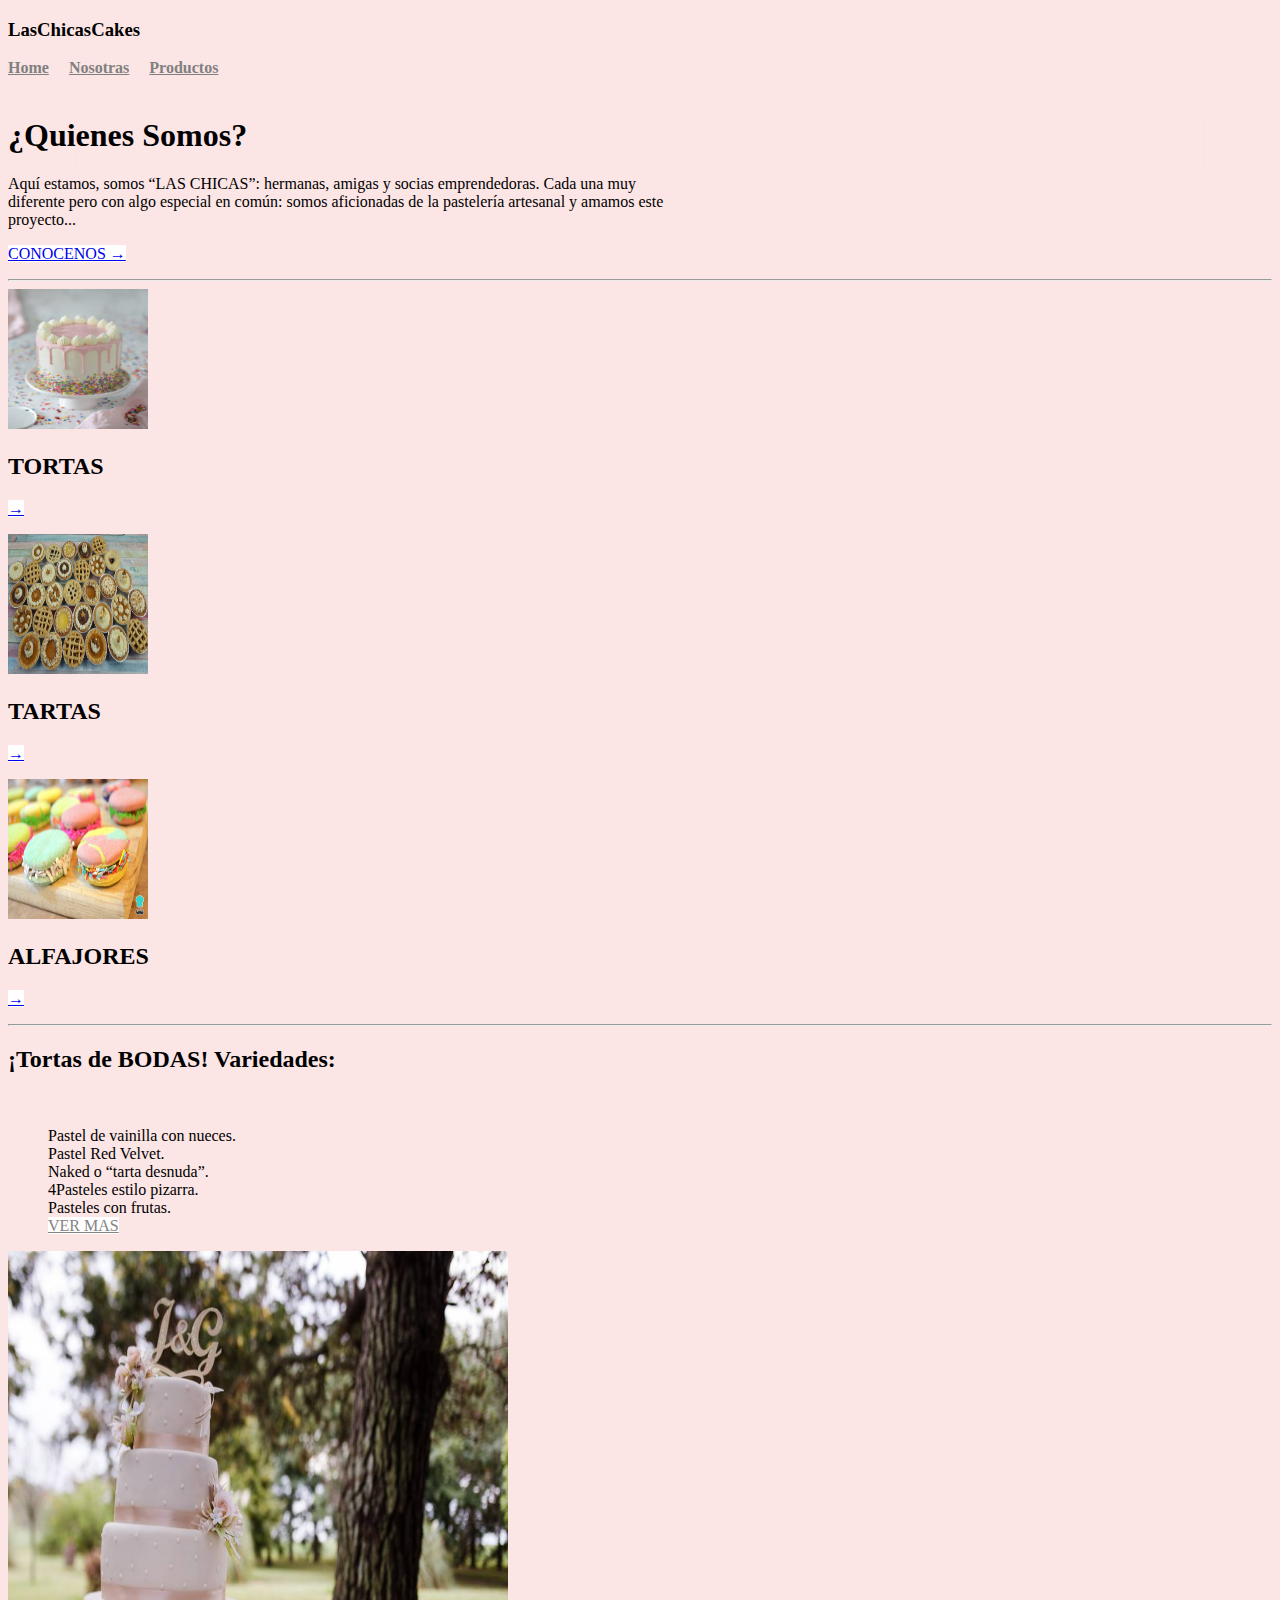
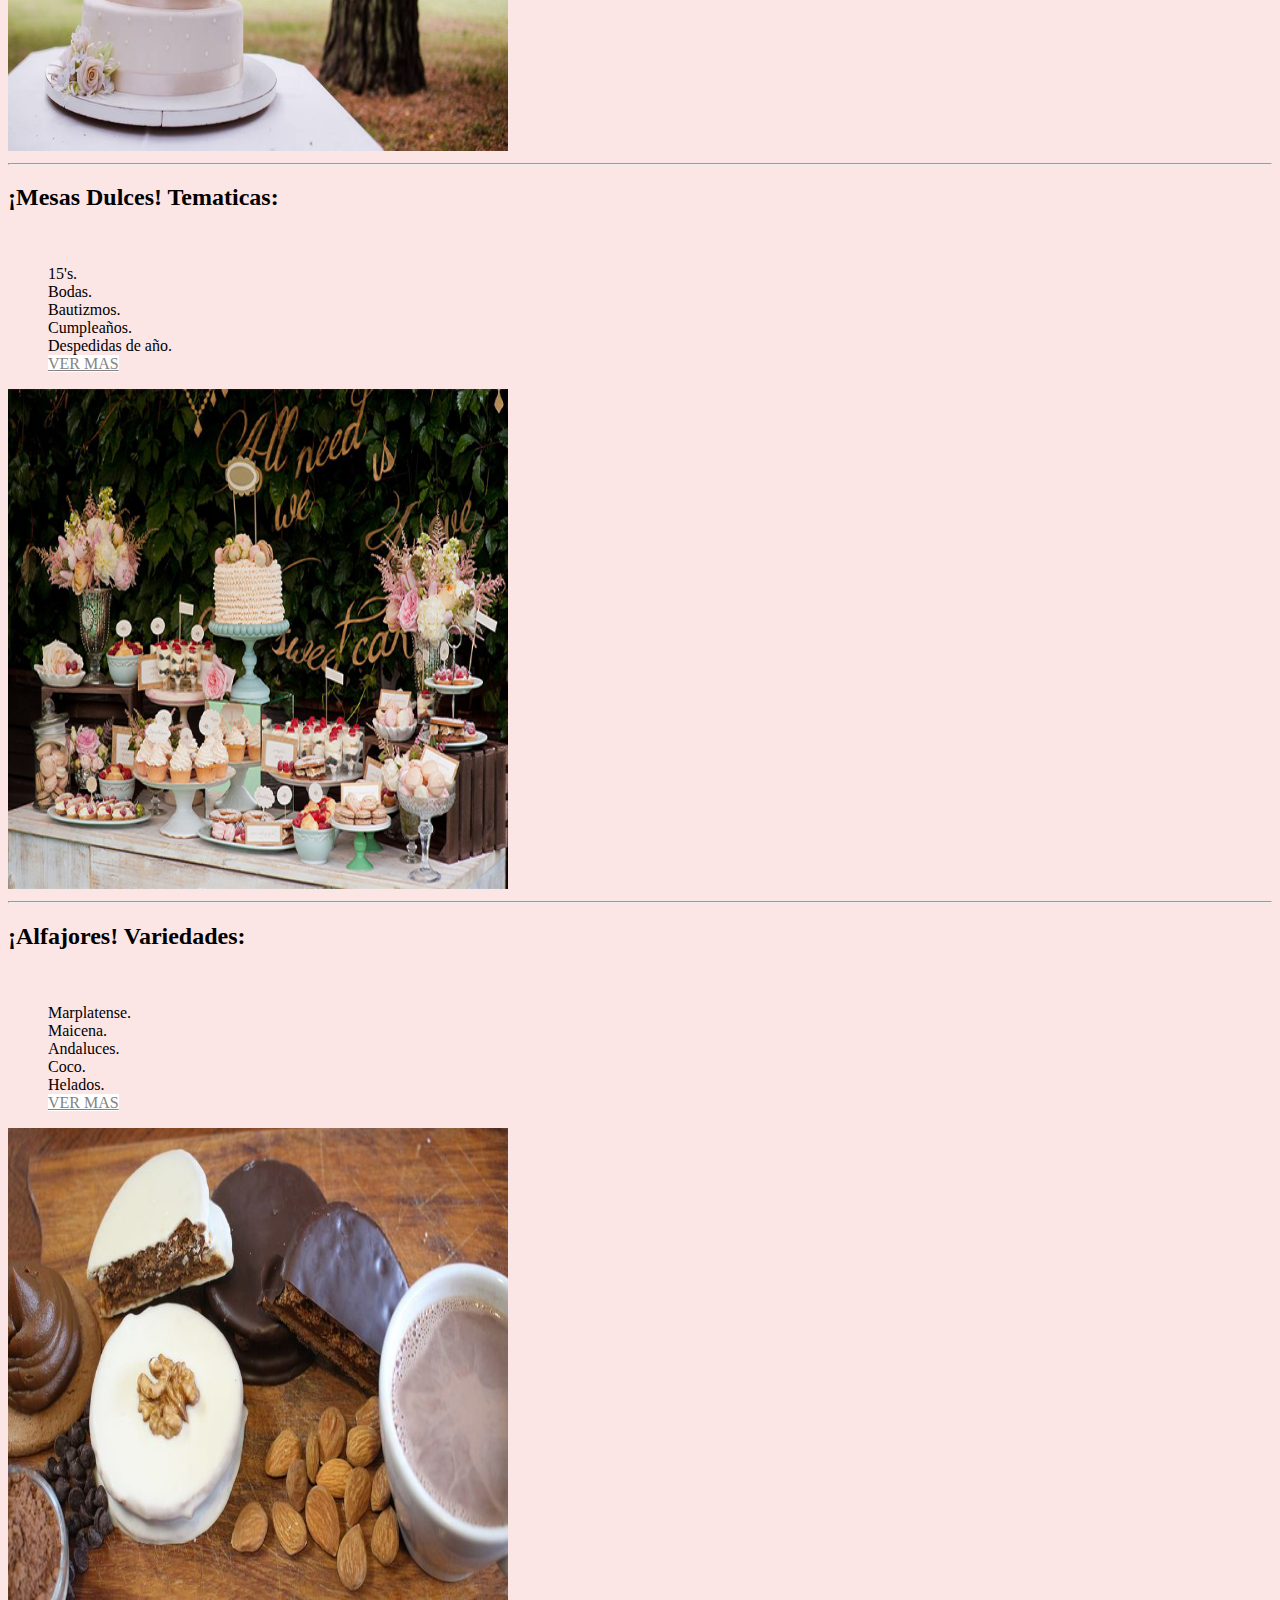
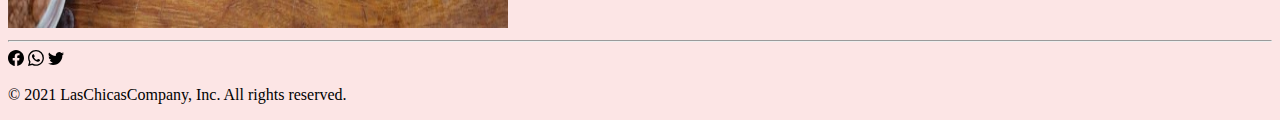
<file: index.html>
<!doctype html>
<html lang="en">
  <head>
    <!-- Required meta tags -->
    <meta charset="utf-8">
    <meta name="viewport" content="width=device-width, initial-scale=1">

    <!-- Optional JavaScript; choose one of the two! -->

    <!-- Option 1: Bootstrap Bundle with Popper -->
    <script src="https://cdn.jsdelivr.net/npm/bootstrap@5.1.3/dist/js/bootstrap.bundle.min.js" integrity="sha384-ka7Sk0Gln4gmtz2MlQnikT1wXgYsOg+OMhuP+IlRH9sENBO0LRn5q+8nbTov4+1p" crossorigin="anonymous"></script>

    <!-- Option 2: Separate Popper and Bootstrap JS -->
    <!--
    <script src="https://cdn.jsdelivr.net/npm/@popperjs/core@2.10.2/dist/umd/popper.min.js" integrity="sha384-7+zCNj/IqJ95wo16oMtfsKbZ9ccEh31eOz1HGyDuCQ6wgnyJNSYdrPa03rtR1zdB" crossorigin="anonymous"></script>
    <script src="https://cdn.jsdelivr.net/npm/bootstrap@5.1.3/dist/js/bootstrap.min.js" integrity="sha384-QJHtvGhmr9XOIpI6YVutG+2QOK9T+ZnN4kzFN1RtK3zEFEIsxhlmWl5/YESvpZ13" crossorigin="anonymous"></script>
    -->

    <!-- Bootstrap CSS -->
    <link href="https://cdn.jsdelivr.net/npm/bootstrap@5.1.3/dist/css/bootstrap.min.css" rel="stylesheet" integrity="sha384-1BmE4kWBq78iYhFldvKuhfTAU6auU8tT94WrHftjDbrCEXSU1oBoqyl2QvZ6jIW3" crossorigin="anonymous">
    <link rel="stylesheet" href="cover.css">
    <link rel="stylesheet" href="style.css">
    <title>LasChicas/inicio</title>
  </head>
  <header class="d-flex h-100 text-center text-white bg-ligth">
    
    <div class="cover-container d-flex w-100 h-100 p-3 mx-auto flex-column">
      <header class="mb-auto">
        <div>
          <h3 class="float-md-start mb-0 text-dark">LasChicasCakes</h3>
          <nav class="nav nav-masthead justify-content-center float-md-end">
            <a class="nav-link menunav" aria-current="page" href="index.html">Home</a>
            <a class="nav-link menunav" href="nosotras.html">Nosotras</a>
            <a class="nav-link menunav" href="#">Productos</a>
          </nav>
        </div>
      </header>
      <br>
      <main class="px-3">
        <h1 class="text-dark">¿Quienes Somos?</h1>
        <p class="lead text-dark">Aquí estamos, somos “LAS CHICAS”: hermanas, amigas y socias emprendedoras. Cada una muy diferente pero con algo especial en común: somos aficionadas de la pastelería artesanal y amamos este proyecto...</p>
        <p class="lead">
          <a href="#" class="btn btn-lg btn btn-light fw-bold border-black botton">CONOCENOS →</a>
        </p>
      </main>
    </div>
  </header>
  <hr class="featurette-divider">
  <body class="text-center">
      <main>
        <div class="container marketing">
            <div class="row">
              <div class="col-lg-4">
                <img src="./images/SectionLC1.jpeg" class="bd-placeholder-img rounded-circle" width="140" height="140" xmlns="http://www.w3.org/2000/svg" role="img" aria-label="Placeholder: 140x140" preserveAspectRatio="xMidYMid slice" focusable="false"><title>Placeholder</title><rect width="100%" height="100%" fill="#777"/><text x="50%" y="50%" fill="#777" dy=".3em"></text></svg>
        
                <h2>TORTAS</h2>
                <p><a href="#" class="btn btn-lg btn-light text-dark fw-bold border-black botton">→</a></p>
              </div><!-- /.col-lg-4 -->
              <div class="col-lg-4">
                <img src="./images/SectionLC2.jpeg" class="bd-placeholder-img rounded-circle" width="140" height="140" xmlns="http://www.w3.org/2000/svg" role="img" aria-label="Placeholder: 140x140" preserveAspectRatio="xMidYMid slice" focusable="false"><title>Placeholder</title><rect width="100%" height="100%" fill="#777"/><text x="50%" y="50%" fill="#777" dy=".3em"></text></svg>
        
                <h2>TARTAS</h2>
                <p><a href="#" class="btn btn-lg btn-light text-dark fw-bold border-black botton">→</a></p>
              </div><!-- /.col-lg-4 -->
              <div class="col-lg-4">
                <img src="./images/SectionLC3.jpeg" class="bd-placeholder-img rounded-circle" width="140" height="140" xmlns="http://www.w3.org/2000/svg" role="img" aria-label="Placeholder: 140x140" preserveAspectRatio="xMidYMid slice" focusable="false"><title>Placeholder</title><rect width="100%" height="100%" fill="#777"/><text x="50%" y="50%" fill="#777" dy=".3em"></text></svg>
        
                <h2>ALFAJORES</h2>
                <p><a href="#" class="btn btn-lg btn-light text-dark fw-bold border-black botton">→</a></p>
              </div><!-- /.col-lg-4 -->
            </div><!-- /.row -->
    <hr class="featurette-divider">
    <div class="row featurette">
      <div class="col-md-7">
        <h2 class="featurette-heading">¡Tortas de BODAS!<span class="text-muted"> Variedades:</span></h2>
        <br>
        <p class="lead"><ul>
          <li>Pastel de vainilla con nueces.</li>
          <li>Pastel Red Velvet.</li>
          <li>Naked o “tarta desnuda”.</li>
          <li>4Pasteles estilo pizarra.</li>
          <li>Pasteles con frutas.</li>
          <li><a href="#" class="btn btn-lg btn-secondary fw-bold border-black text-dark botton">VER MAS</a></li>
        </ul>
        </p>
      </div>
      <div class="col-md-5">
        <img src="./images/New1.jpeg" class="bd-placeholder-img bd-placeholder-img-lg featurette-image img-fluid mx-auto" width="500" height="500" xmlns="http://www.w3.org/2000/svg" role="img" aria-label="Placeholder: 500x500" preserveAspectRatio="xMidYMid slice" focusable="false"><title>Placeholder</title><rect width="100%" height="100%" fill="#eee"/><text x="50%" y="50%" fill="#aaa" dy=".3em"></text></svg>

      </div>
    </div>

    <hr class="featurette-divider">

    <div class="row featurette">
      <div class="col-md-7 order-md-2">
        <h2 class="featurette-heading">¡Mesas Dulces! <span class="text-muted">Tematicas:</span></h2>
        <br>
        <p class="lead">
          <ul>
          <li>15's.</li>
          <li>Bodas.</li>
          <li>Bautizmos.</li>
          <li>Cumpleaños.</li>
          <li>Despedidas de año.</li>
          <li><a href="#" class="btn btn-lg btn-secondary fw-bold border-black text-dark botton">VER MAS</a></li>
        </ul></p>
      </div>
      <div class="col-md-5 order-md-1">
        <img src="./images/New2.png" class="bd-placeholder-img bd-placeholder-img-lg featurette-image img-fluid mx-auto" width="500" height="500" xmlns="http://www.w3.org/2000/svg" role="img" aria-label="Placeholder: 500x500" preserveAspectRatio="xMidYMid slice" focusable="false"><title>Placeholder</title><rect width="100%" height="100%" fill="#eee"/><text x="50%" y="50%" fill="#aaa" dy=".3em"></text></svg>

      </div>
    </div>

    <hr class="featurette-divider">

    <div class="row featurette">
      <div class="col-md-7">
        <h2 class="featurette-heading">¡Alfajores! <span class="text-muted">Variedades:</span></h2>
        <br>
        <p class="lead">
          <ul>
            <li>Marplatense.</li>
            <li>Maicena.</li>
            <li>Andaluces.</li>
            <li>Coco.</li>
            <li>Helados.</li>
            <li><a href="#" class="btn btn-lg btn-secondary fw-bold border-black text-dark botton">VER MAS</a></li>
          </ul></p>
        </p>
      </div>
      <div class="col-md-5">
        <img src="./images/New3.jpeg" class="bd-placeholder-img bd-placeholder-img-lg featurette-image img-fluid mx-auto" width="500" height="500" xmlns="http://www.w3.org/2000/svg" role="img" aria-label="Placeholder: 500x500" preserveAspectRatio="xMidYMid slice" focusable="false"><title>Placeholder</title><rect width="100%" height="100%" fill="#eee"/><text x="50%" y="50%" fill="#aaa" dy=".3em"></text></svg>

      </div>
    </div>

    <hr class="featurette-divider">

    <!-- /END THE FEATURETTES -->

  </div><!-- /.container -->
      </main>
  </body>
  <footer class="mt-auto text-dark-50 text-center">
    <a href="facebook.com"><img src="./images/facebook.svg" alt=""></a>
    <a href="whatsapp.com"><img src="./images/whatsapp.svg" alt=""></a>
    <a href="twitter.com"><img src="./images/twitter.svg" alt=""></a>
    <p class="text-dark">© 2021 LasChicasCompany, Inc. All rights reserved.</p>
  </footer>
</html>
</file>
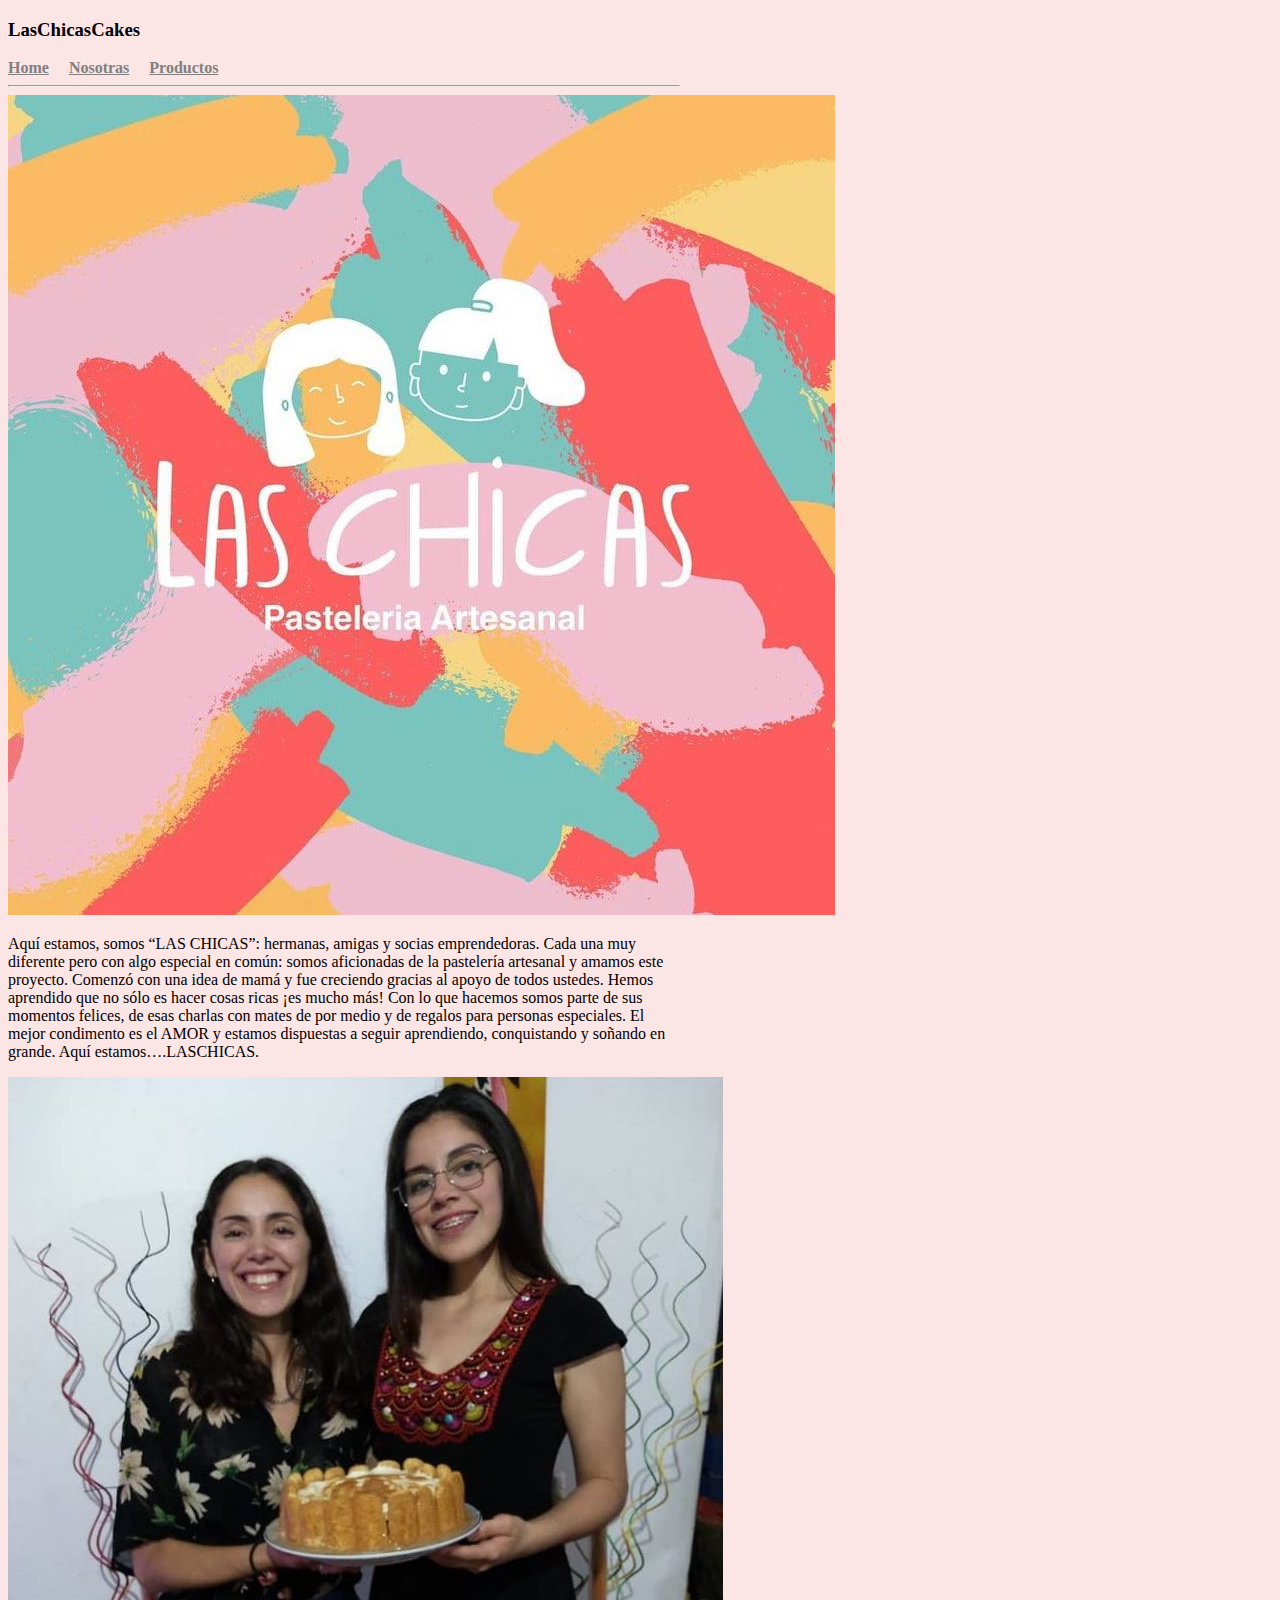
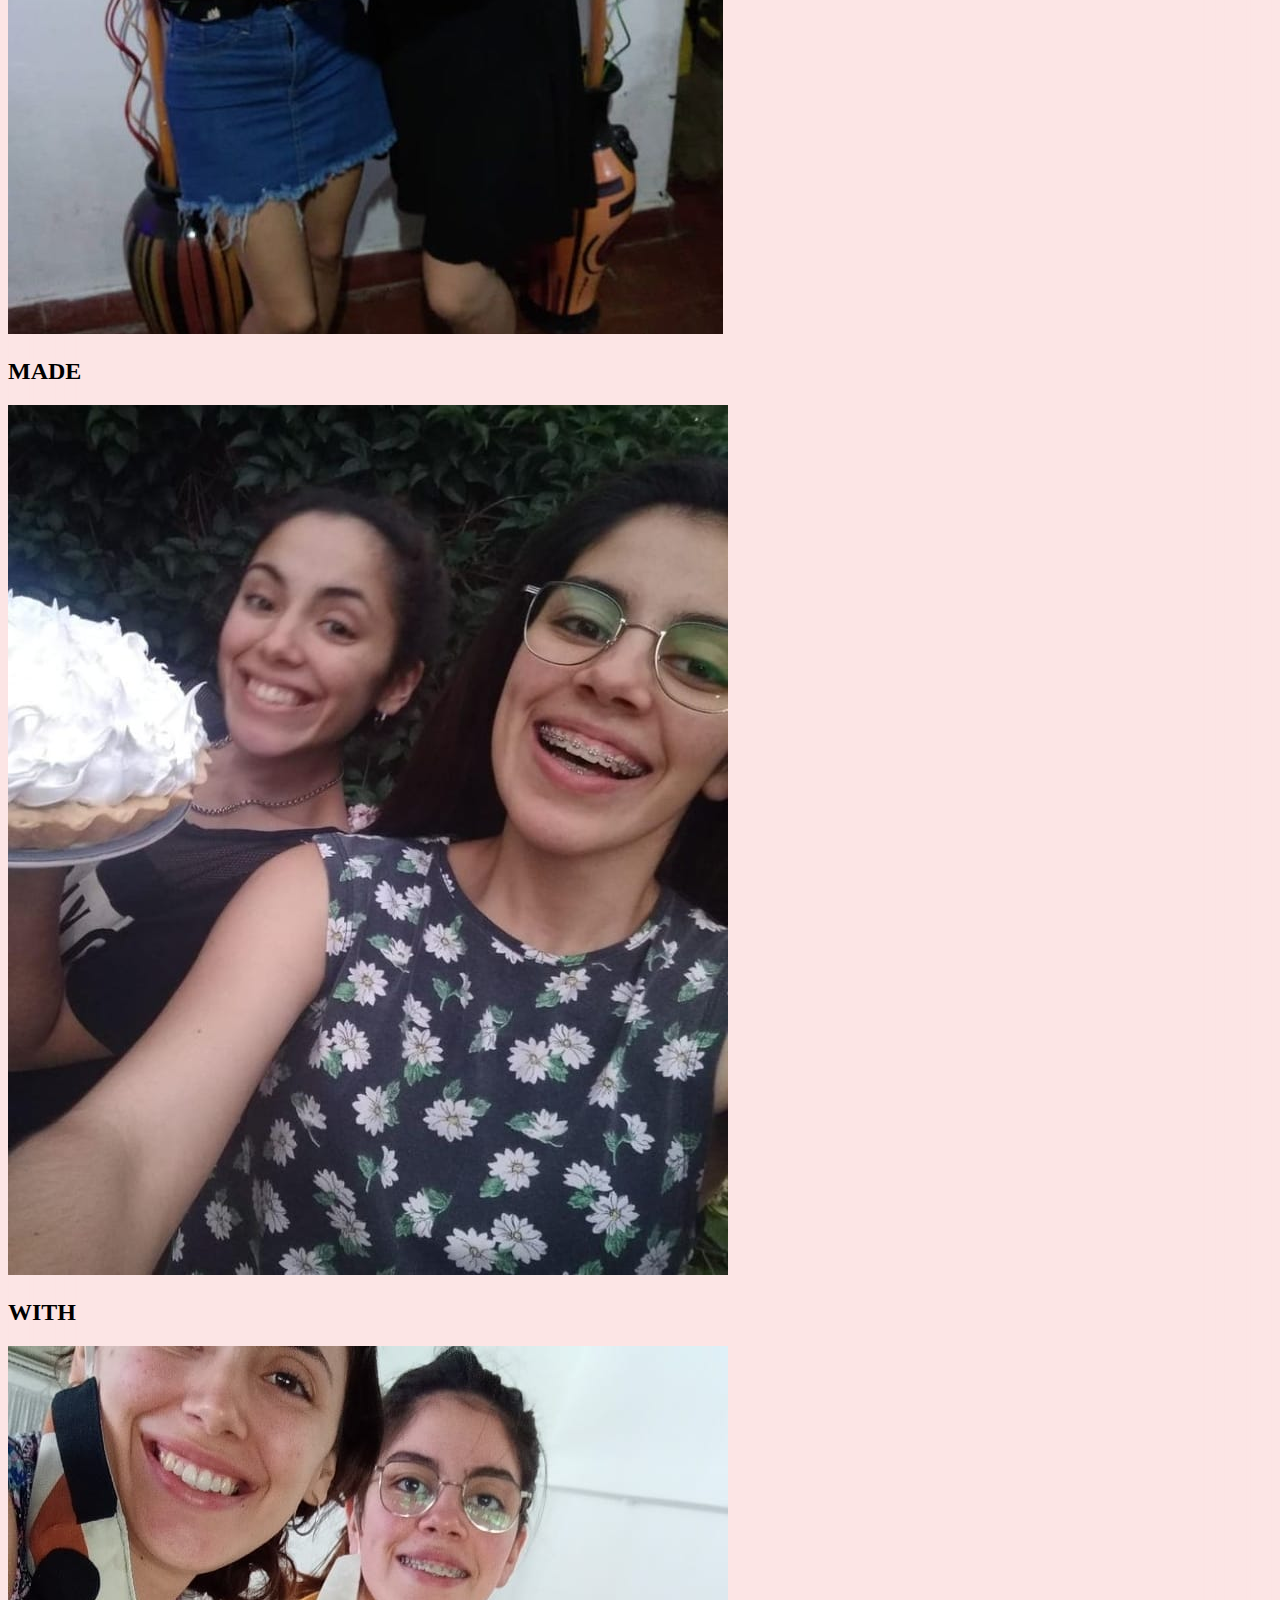
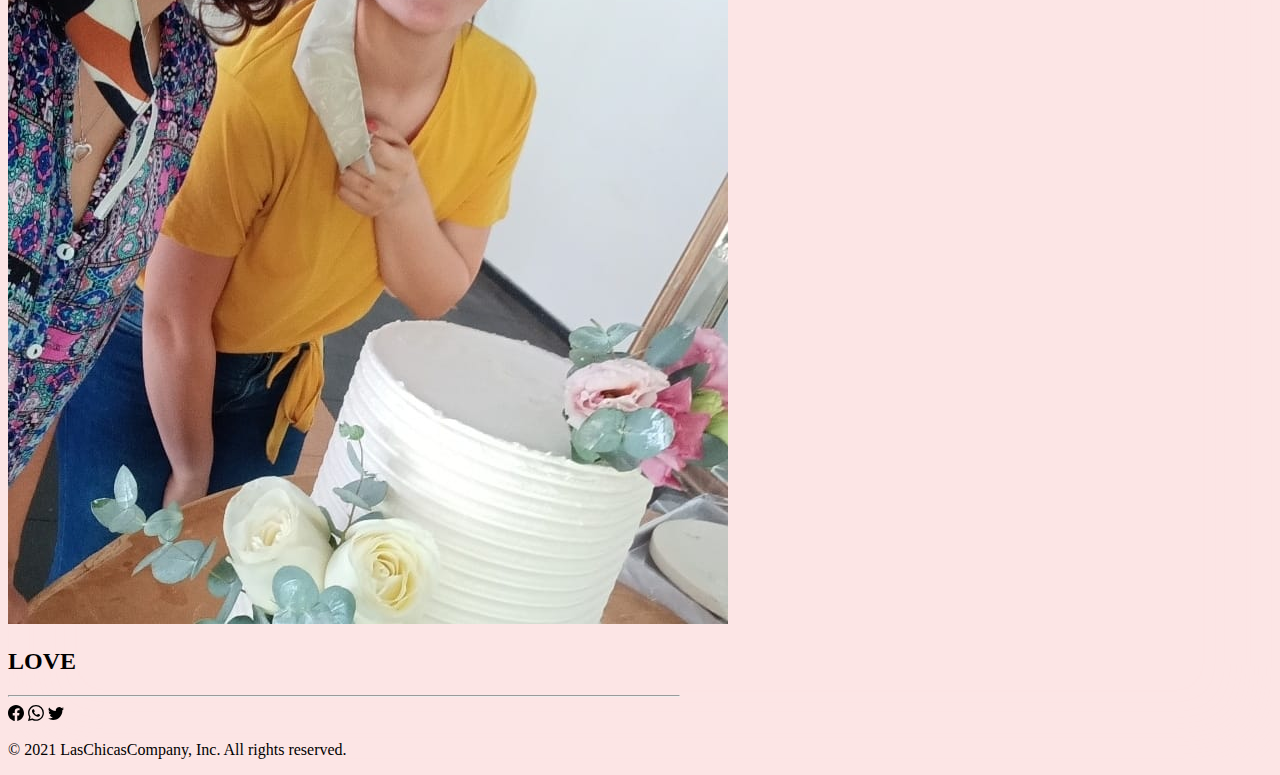
<file: nosotras.html>
<!doctype html>
<html lang="en">
  <head>
    <!-- Required meta tags -->
    <meta charset="utf-8">
    <meta name="viewport" content="width=device-width, initial-scale=1">

    <!-- Optional JavaScript; choose one of the two! -->

    <!-- Option 1: Bootstrap Bundle with Popper -->
    <script src="https://cdn.jsdelivr.net/npm/bootstrap@5.1.3/dist/js/bootstrap.bundle.min.js" integrity="sha384-ka7Sk0Gln4gmtz2MlQnikT1wXgYsOg+OMhuP+IlRH9sENBO0LRn5q+8nbTov4+1p" crossorigin="anonymous"></script>

    <!-- Option 2: Separate Popper and Bootstrap JS -->
    <!--
    <script src="https://cdn.jsdelivr.net/npm/@popperjs/core@2.10.2/dist/umd/popper.min.js" integrity="sha384-7+zCNj/IqJ95wo16oMtfsKbZ9ccEh31eOz1HGyDuCQ6wgnyJNSYdrPa03rtR1zdB" crossorigin="anonymous"></script>
    <script src="https://cdn.jsdelivr.net/npm/bootstrap@5.1.3/dist/js/bootstrap.min.js" integrity="sha384-QJHtvGhmr9XOIpI6YVutG+2QOK9T+ZnN4kzFN1RtK3zEFEIsxhlmWl5/YESvpZ13" crossorigin="anonymous"></script>
    -->

    <!-- Bootstrap CSS -->
    <link href="https://cdn.jsdelivr.net/npm/bootstrap@5.1.3/dist/css/bootstrap.min.css" rel="stylesheet" integrity="sha384-1BmE4kWBq78iYhFldvKuhfTAU6auU8tT94WrHftjDbrCEXSU1oBoqyl2QvZ6jIW3" crossorigin="anonymous">
    <link rel="stylesheet" href="cover.css">
    <link rel="stylesheet" href="style.css">
    <title>LasChicas/inicio</title>
  </head>
  <header class="d-flex h-100 text-center text-white bg-ligth">
    
    <div class="cover-container d-flex w-100 h-100 p-3 mx-auto flex-column">
      <header class="mb-auto">
        <div>
          <h3 class="float-md-start mb-0 text-dark">LasChicasCakes</h3>
          <nav class="nav nav-masthead justify-content-center float-md-end">
            <a class="nav-link menunav" aria-current="page" href="index.html">Home</a>
            <a class="nav-link menunav" href="nosotras.html">Nosotras</a>
            <a class="nav-link menunav" href="#">Productos</a>
          </nav>
        </div>
  </header>
  <hr class="featurette-divider">
  <body>
    <div class="row align-items-md-stretch">
      <div class="col-md-6">
        <div class="p-5 text-white rounded">
          <img src="./images/logo.jpeg" alt="" class="img-fluid rounded-circle">
        </div>
      </div>
      <div class="col-md-6">
        <div class="h-100 p-5 rounded p-3 mb-2 bg-transparent text-dark">
          <p>Aquí estamos, somos “LAS CHICAS”: hermanas, amigas y socias emprendedoras. Cada una muy diferente pero con algo especial en común: somos aficionadas de la pastelería artesanal y amamos este proyecto. 
            Comenzó con una idea de mamá y fue creciendo gracias al apoyo de todos ustedes. 
            
            Hemos aprendido que no sólo es hacer cosas ricas ¡es mucho más! 
            Con lo que hacemos somos parte de sus momentos felices, de esas charlas con mates de por medio y de regalos para personas especiales. El mejor condimento es el AMOR y estamos dispuestas a seguir aprendiendo, conquistando y soñando en grande. 
            
            Aquí estamos….LASCHICAS.</p>
      </div>
    </div>
    <div class="b-example-divider"></div>

  <div class="container px-4 py-5" id="custom-cards">
    <div class="row row-cols-1 row-cols-lg-3 align-items-stretch g-4 py-5">
      <div class="col">
        <div class="card card-cover h-100 overflow-hidden text-white bg-dark align-items-center"><img src="./images/Nosotras.jpeg" alt="" class="img-fluid">
          <div class="d-flex flex-column h-100 p-3 pb-3 text-white text-shadow-1">
            <h2>MADE</h2>
          </div>
        </div>
      </div>
      <div class="col">
        <div class="card card-cover h-100 overflow-hidden text-white bg-dark lign-items-center"><img src="./images/Nosotras2.jpeg" alt="" class="img-fluid">
          <div class="d-flex flex-column h-100 p-3 pb-3 text-white text-shadow-1">
            <h2>WITH</h2>
          </div>
        </div>
      </div>
      <div class="col">
        <div class="card card-cover h-100 overflow-hidden text-white bg-dark lign-items-center"><img src="./images/Nosotras3.jpeg" alt="" class="img-fluid">
          <div class="d-flex flex-column h-100 p-3 pb-3 text-shadow-1">
            <h2>LOVE</h2>
          </div>
        </div>
      </div>
    </div>
  </div>
  </body>
  <hr class="featurette-divider">
  <footer class="mt-auto text-dark-50 text-center">
    <a href="facebook.com"><img src="./images/facebook.svg" alt=""></a>
    <a href="whatsapp.com"><img src="./images/whatsapp.svg" alt=""></a>
    <a href="twitter.com"><img src="./images/twitter.svg" alt=""></a>
    <p class="text-dark">© 2021 LasChicasCompany, Inc. All rights reserved.</p>
  </footer>
</html>
</file>
<file: cover.css>
.btn-secondary,
.btn-secondary:hover,
.btn-secondary:focus {
  color: rgb(133, 131, 131);
  text-shadow: none;
}

header {
  text-shadow: 0 .05rem .1rem rgba(255, 194, 229, 0);
  box-shadow: inset 0 0 5rem rgb(252, 229, 229);
}

.cover-container {
  max-width: 42em;
}


.nav-masthead .nav-link {
  padding: .25rem 0;
  font-weight: 700;
  color: gray;
  background-color: transparent;
  border-bottom: .25rem solid transparent;
}

.nav-masthead .nav-link:hover,
.nav-masthead .nav-link:focus {
  border-bottom-color: white;
}

.nav-masthead .nav-link + .nav-link {
  margin-left: 1rem;
}

.nav-masthead .active {
  color: rgb(73, 71, 71);
  border-bottom-color: rgb(0, 0, 0);
}
</file>
<file: style.css>
body {
  background-color: rgb(252, 229, 229);
}

ul {
  list-style: none;
}

.menunav {
  color: gray;
}

.menunav:hover {
  color: white;
  text-transform: uppercase;
}

.botton {
  background-color: white;
}

.botton:hover {
  background-color: gray;
  color: white;
}

.feature-icon {
    display: inline-flex;
    align-items: center;
    justify-content: center;
    width: 4rem;
    height: 4rem;
    margin-bottom: 1rem;
    font-size: 2rem;
    color: #fff;
    border-radius: .75rem;
  }
</file>
